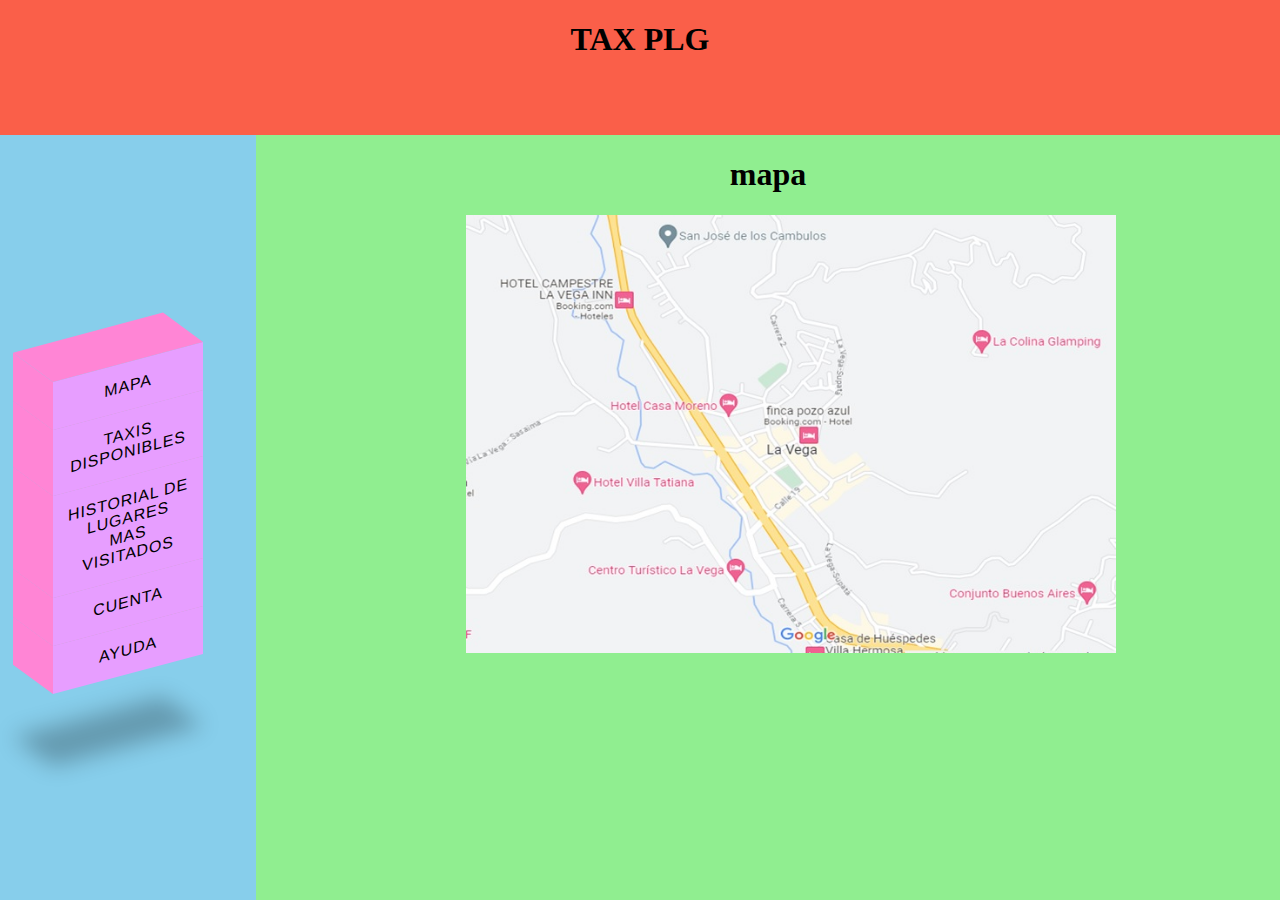
<file: proyecto layau/index.html>
<!DOCTYPE html>
<html lang="en">
<head>
    <meta charset="UTF-8">
    <meta http-equiv="X-UA-Compatible" content="IE=edge">
    <meta name="viewport" content="width=device-width, initial-scale=1.0">
    <title>TAX PLG</title>
</head>
<frameset rows="15%,*" noresize frame border="0">
    <frame src="Titulo.html">
    <frameset cols="20%,*">
        <frame src="Menu.html">
        <frame src="Pagina 1.html" name="contenido">
    </frameset>
</html>
</file>
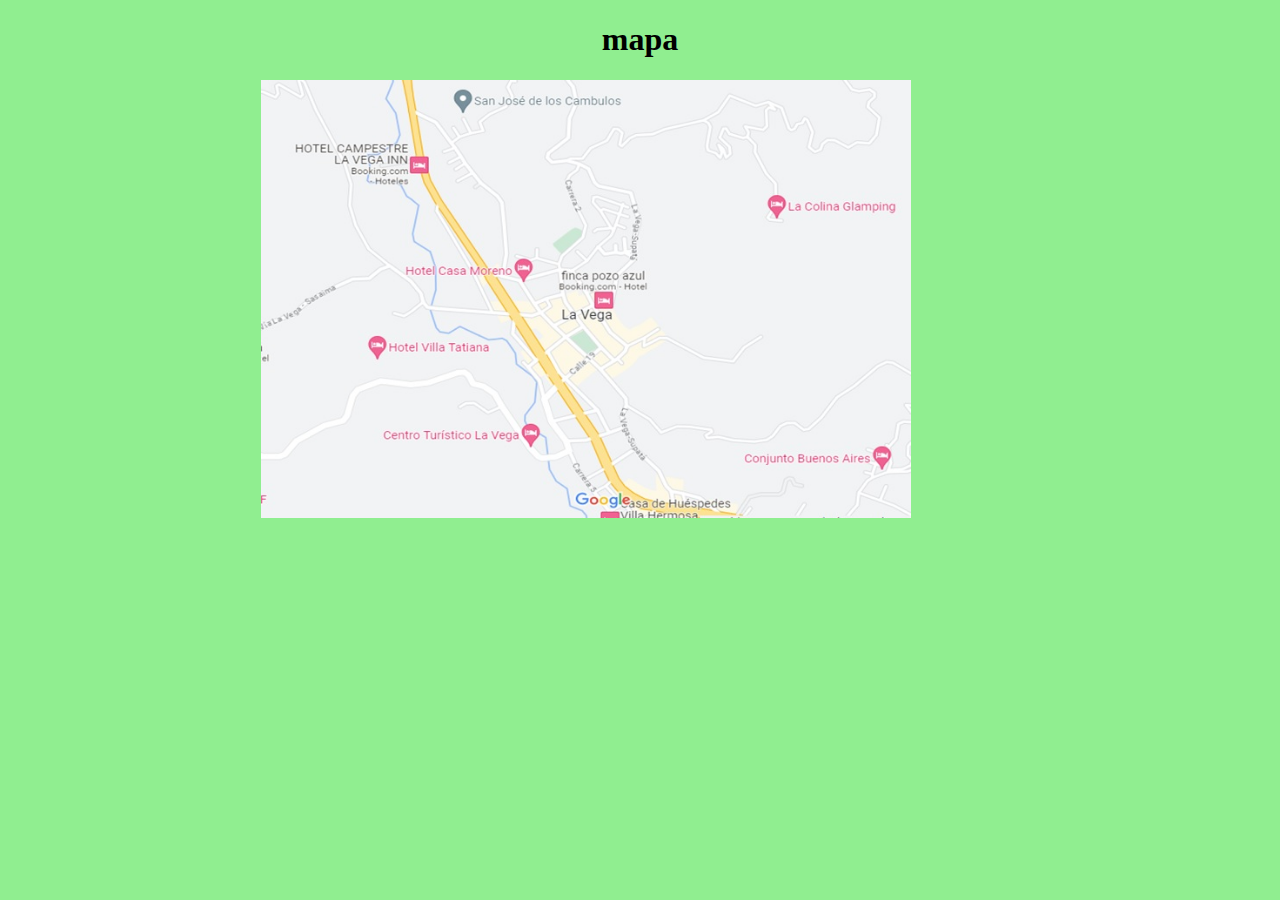
<file: proyecto layau/Pagina 1.html>
<!DOCTYPE html>
<html lang="en">
<head>
    <meta charset="UTF-8">
    <meta http-equiv="X-UA-Compatible" content="IE=edge">
    <meta name="viewport" content="width=}, initial-scale=1.0">
    <title>mapa</title>
</head>
<body bgcolor="lightgreen">
    <center><b><h1>mapa</h1></b></center>
    <img src="mapa.jpg" style="margin-left: 20%; width: 650px;">
</body>
</html>
</file>
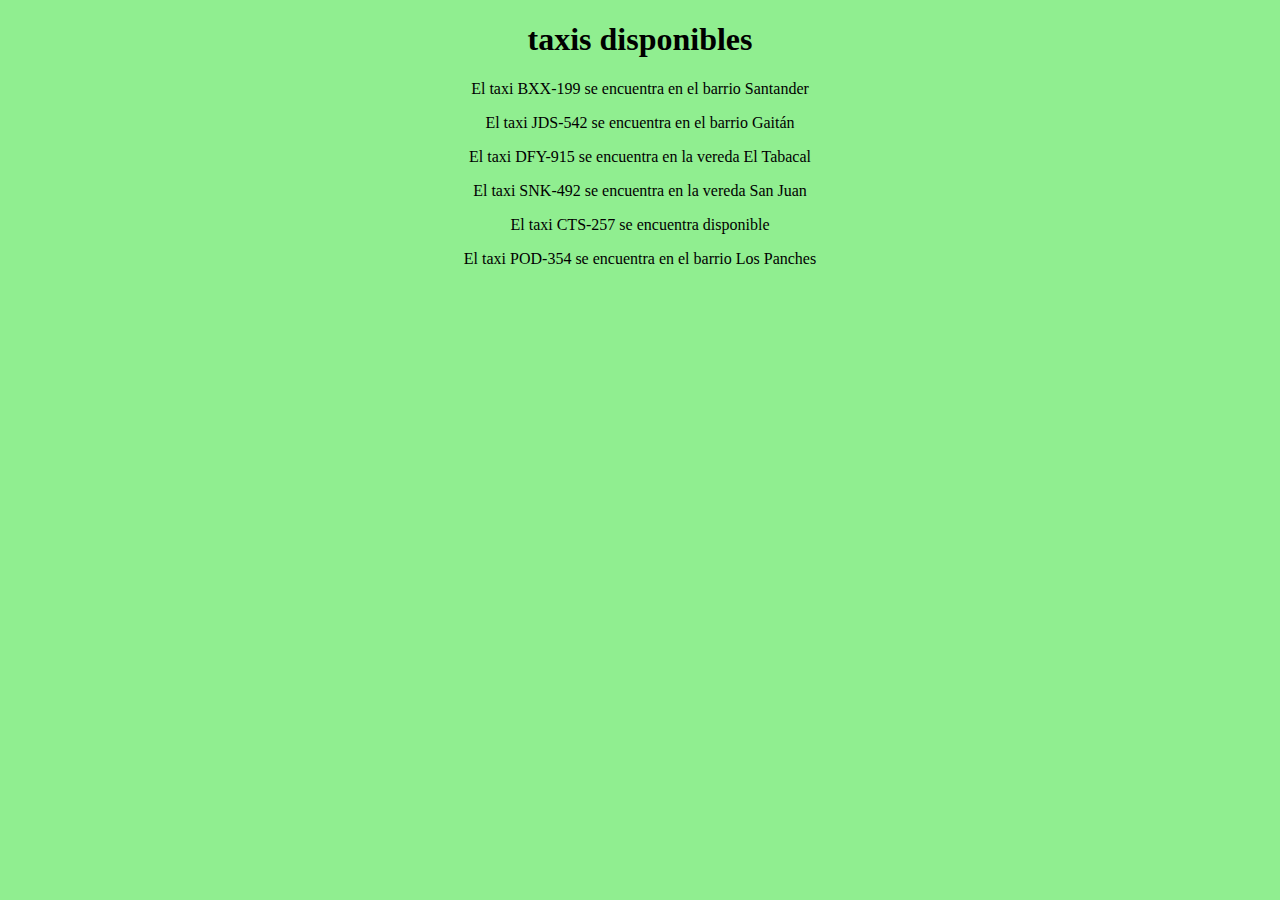
<file: proyecto layau/Pagina 2.html>
<!DOCTYPE html>
<html lang="en">
<head>
    <meta charset="UTF-8">
    <meta http-equiv="X-UA-Compatible" content="IE=edge">
    <meta name="viewport" content="width=device-width, initial-scale=1.0">
    <title>taxis disponibles</title>
</head>
<body bgcolor="lightgreen">
    <center><b><h1>taxis disponibles</h1></b></center>
    <a target="contenido" style="text-align: center;"><p>El taxi BXX-199 se encuentra en el barrio Santander 
                                                     <p>El taxi JDS-542 se encuentra en el barrio Gaitán
                                                     <p>El taxi DFY-915 se encuentra en la vereda El Tabacal
                                                     <p>El taxi SNK-492 se encuentra en la vereda San Juan
                                                     <p>El taxi CTS-257 se encuentra disponible
                                                     <p>El taxi POD-354 se encuentra en el barrio Los Panches 
    </p></a>
</body>
</html>
</file>
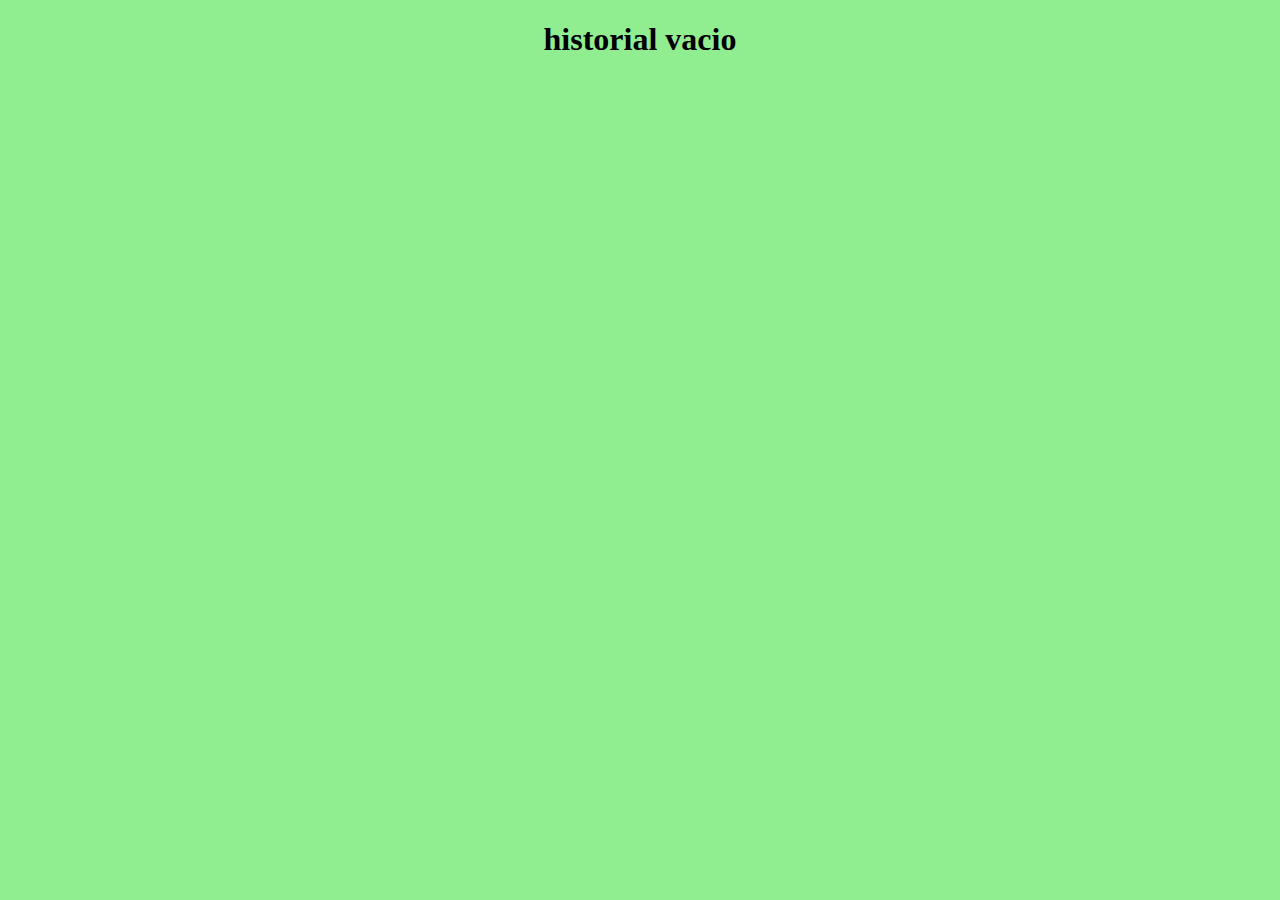
<file: proyecto layau/Pagina 3.html>
<!DOCTYPE html>
<html lang="en">
<head>
    <meta charset="UTF-8">
    <meta http-equiv="X-UA-Compatible" content="IE=edge">
    <meta name="viewport" content="width=device-width, initial-scale=1.0">
    <title>historial de lugares mas visitados</title>
</head>
<body bgcolor="lightgreen">
    <center><b><h1>historial vacio</h1></b></center>
</body>
</html>
</file>
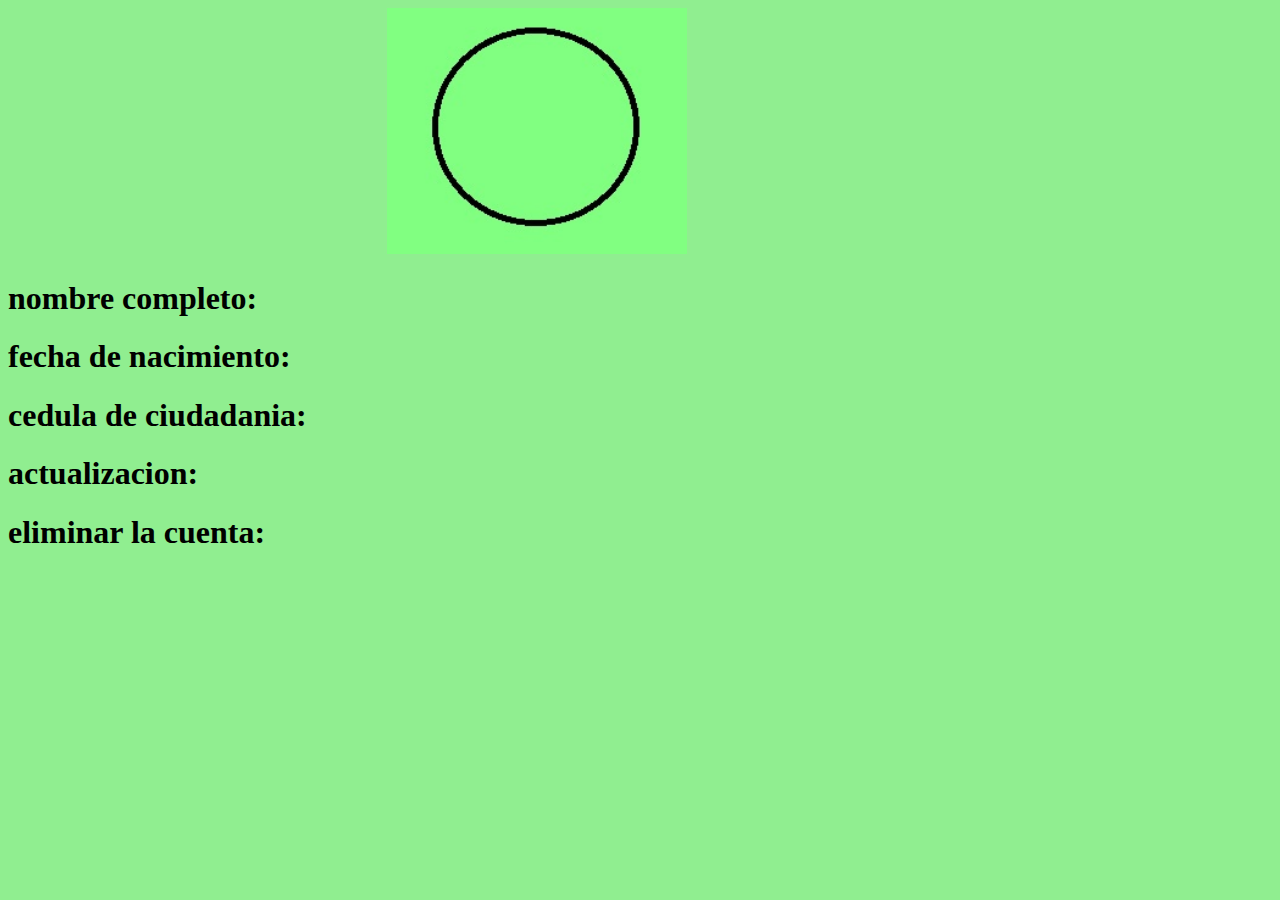
<file: proyecto layau/pagina 4.html>
<!DOCTYPE html>
<html lang="en">
<head>
    <meta charset="UTF-8">
    <meta http-equiv="X-UA-Compatible" content="IE=edge">
    <meta name="viewport" content="width=device-width, initial-scale=1.0">
    <title>cuenta</title>
</head>
<body bgcolor="lightgreen">
    <img src="foto.jpg" style="margin-left: 30%; width: 300px;">
    <left><b><h1>nombre completo:</h1></b></left>
    <left><b><h1>fecha de nacimiento:</h1></b></left>
    <left><b><h1>cedula de ciudadania:</h1></b></left>
    <left><b><h1>actualizacion:</h1></b></left>
    <left><b><h1>eliminar la cuenta:</h1></b></left>  
</body>
</html>
</file>
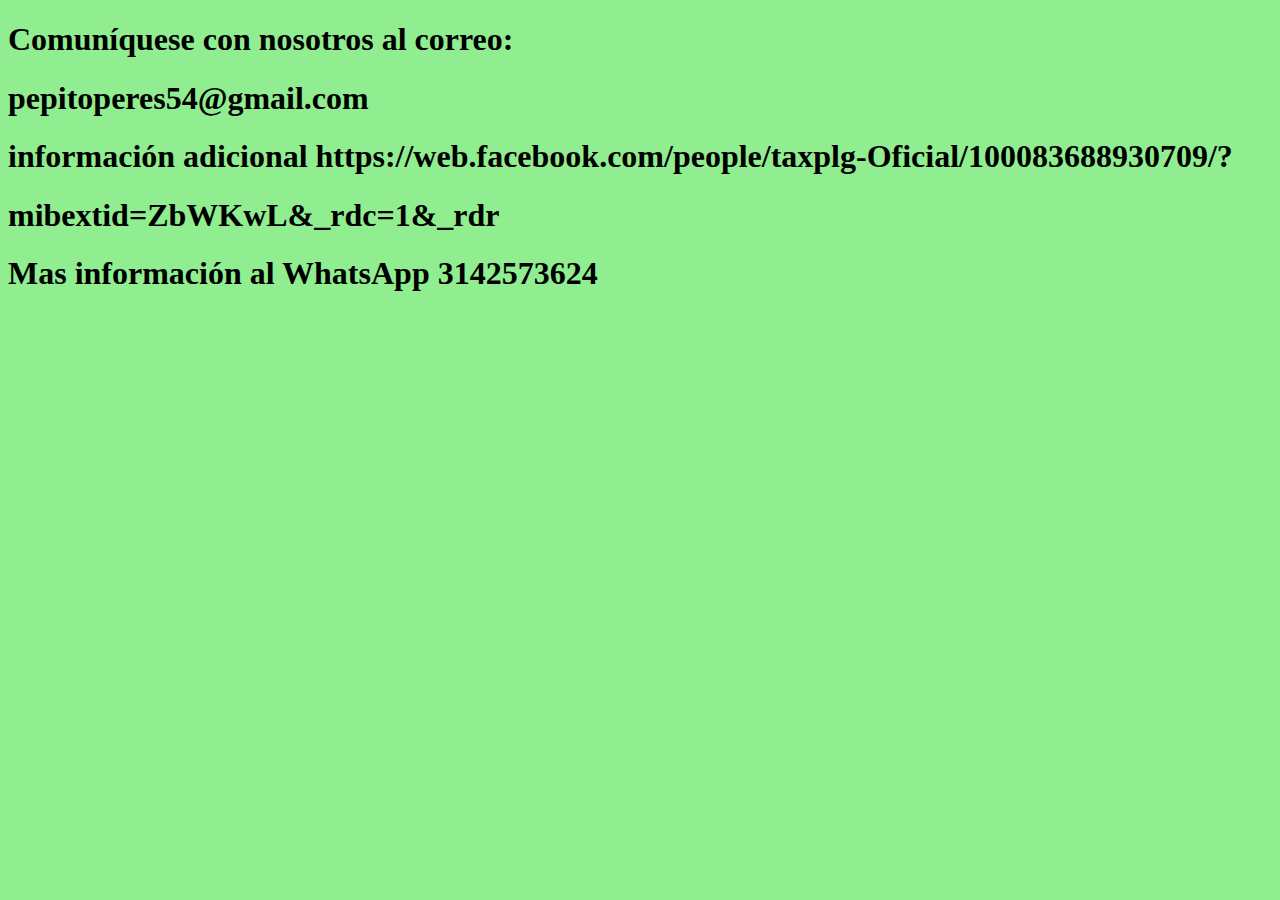
<file: proyecto layau/pagina 5.html>
<!DOCTYPE html>
<html lang="en">
<head>
    <meta charset="UTF-8">
    <meta http-equiv="X-UA-Compatible" content="IE=edge">
    <meta name="viewport" content="width=device-width, initial-scale=1.0">
    <title>ayuda</title>
</head>
<body bgcolor="lightgreen">
    <left><b><h1>Comuníquese con nosotros al correo:</h1></b></left>
    <left><b><h1>pepitoperes54@gmail.com</h1></b></left>
    <left><b><h1>información adicional https://web.facebook.com/people/taxplg-Oficial/100083688930709/?</h1></b></left>
    <left><b><h1>mibextid=ZbWKwL&_rdc=1&_rdr</h1></b></left>
    <left><b><h1>Mas información al WhatsApp 3142573624</h1></b></left>  
</body>
</html>
</file>
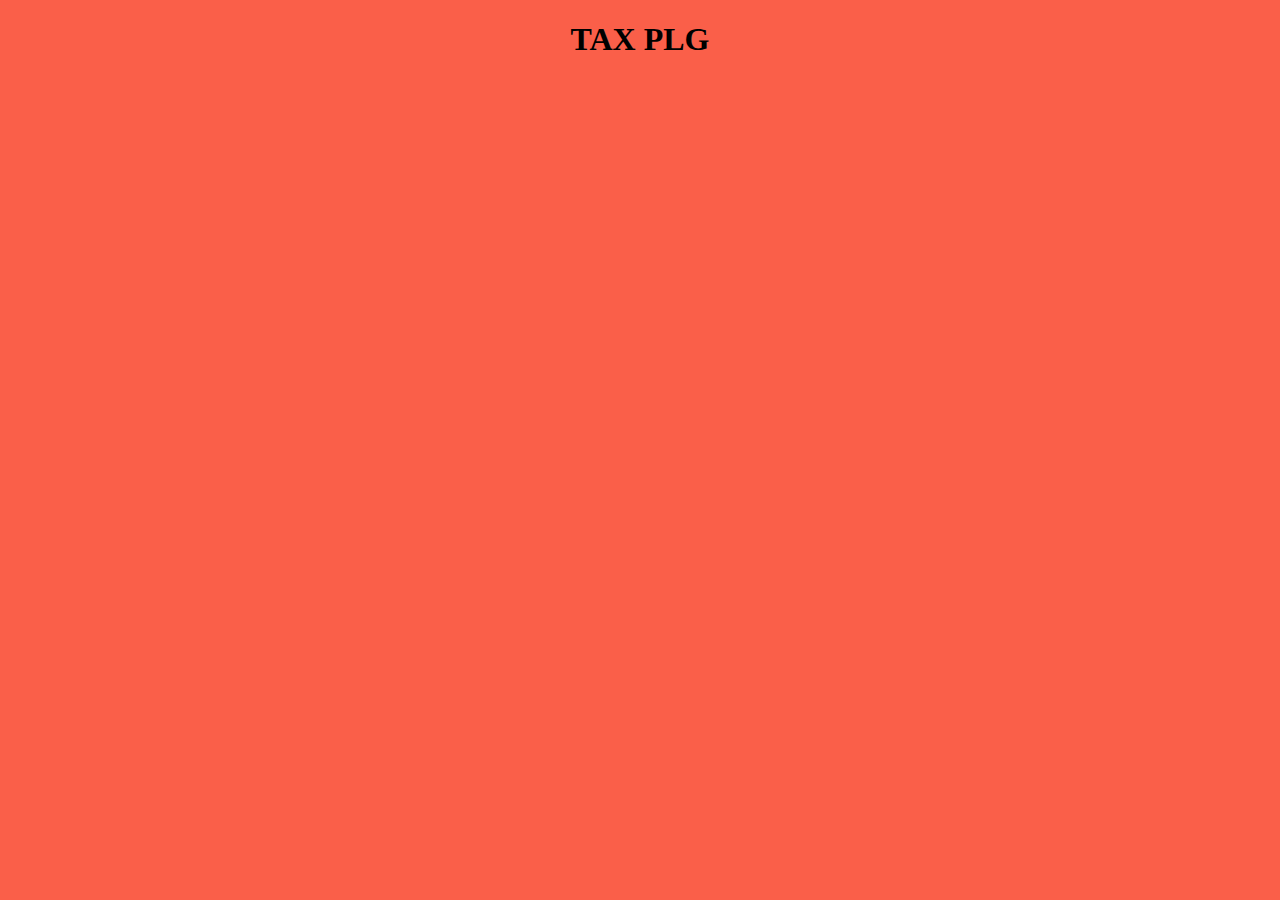
<file: proyecto layau/Titulo.html>
<!DOCTYPE html>
<html lang="en">
<head>
    <meta charset="UTF-8">
    <meta http-equiv="X-UA-Compatible" content="IE=edge">
    <meta name="viewport" content="width=device-width, initial-scale=1.0">
    <title>Document</title>
</head>
<body bgcolor="#fa5f49">
    <center><b><h1>TAX PLG</h1></b></center>
</body>
</html>
</file>
